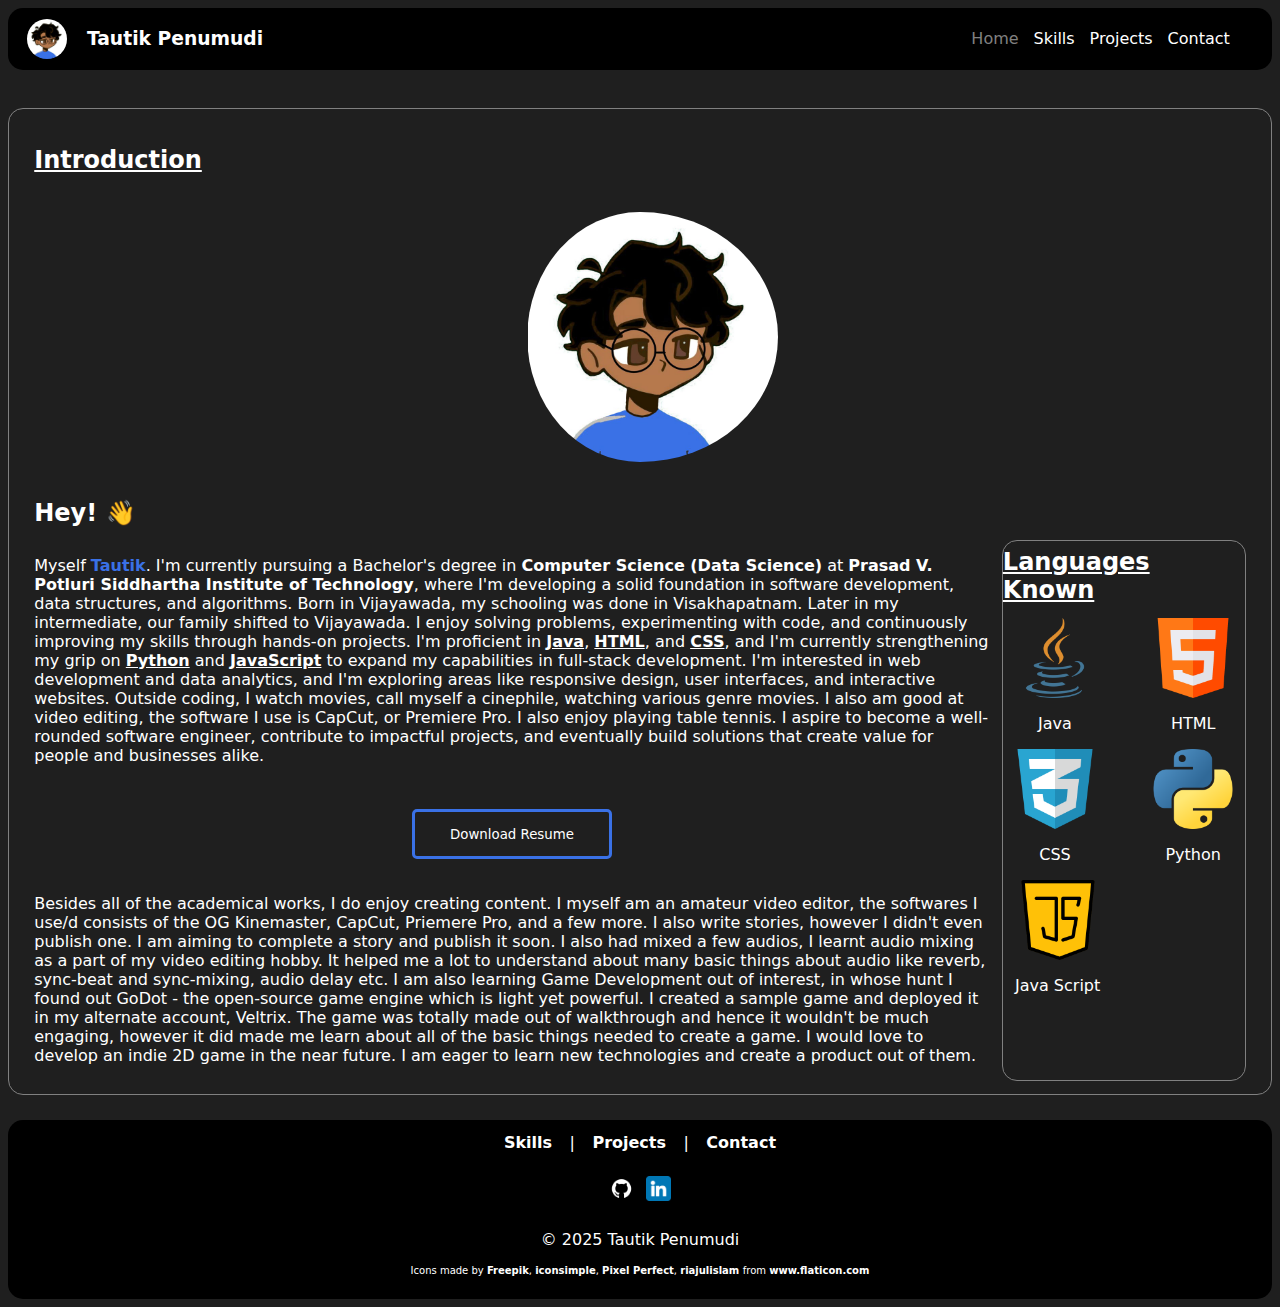
<file: index.html>
<!DOCTYPE html>
<html lang="en">
<head>
    <meta charset="UTF-8">
    <meta name="viewport" content="width=device-width, initial-scale=1.0">
    <link rel="stylesheet" href="css/style.css">
    <link rel="stylesheet" href="css/nav-bar.css">
    <link rel="stylesheet" href="css/main.css">
    <link rel="stylesheet" href="css/footer.css">
    <link rel="shortcut icon" href="website-image.jpeg" type="image/x-icon">
    <title>Tautik Penumudi</title>
</head>
<body>
    <header class="website-header">
        <div class="name-img">
        <img class="website-img" src="website-image.jpeg">
        <h3 id="title">Tautik Penumudi</h3>
        </div>
        <nav id="navigation-bar" class="navigation">
            <a id="top-sections" href="#" style="color: grey;">Home</a>
            <a id="top-sections" href="skills.html">Skills</a>
            <a id="top-sections" href="projects.html">Projects</a>
            <a id="top-sections" href="contact.html">Contact</a>
        </nav>     
    </header>
    
    <main>
        <div class="main-window">
            <div class="main-section">
                <h2>Introduction</h2>
                <div class="profile-pic">
                    <img id="profile-pic" src="website-image.jpeg">
                </div>
                <div class="about-section">
                    <h2>Hey! 👋</h2>
                    <div class="about-sub1">
                    <div class="about-sub2">
                    <div class="about-text">
                    <p>Myself <strong style="color:rgb(58, 113, 230)">Tautik</strong>. I'm currently pursuing a 
                        Bachelor's degree in <strong>Computer Science (Data Science)</strong> at 
                        <strong>Prasad V. Potluri Siddhartha Institute of 
                        Technology</strong>, where I'm developing a solid 
                        foundation in software development, data 
                        structures, and algorithms. Born in 
                        Vijayawada, my schooling was done in 
                        Visakhapatnam. Later in my intermediate, 
                        our family shifted to Vijayawada. I 
                        enjoy solving problems, experimenting 
                        with code, and continuously improving my 
                        skills through hands-on projects. 
                        I'm proficient in <strong style="text-decoration: underline;">Java</strong>, <strong style="text-decoration: underline;">HTML</strong>, and <strong style="text-decoration: underline;">CSS</strong>, 
                        and I'm currently strengthening my grip 
                        on <strong style="text-decoration: underline;">Python</strong> and <strong style="text-decoration: underline;">JavaScript</strong> to expand my 
                        capabilities in full-stack development. 
                        I'm interested in web 
                        development and data analytics, and 
                        I'm exploring areas like responsive 
                        design, user interfaces, and interactive 
                        websites. Outside coding, I watch movies, call myself a cinephile, 
                        watching various genre 
                        movies. I also am
                        good at video editing, the software I use 
                        is CapCut, or Premiere Pro. I also enjoy
                        playing table tennis. I aspire to become a 
                        well-rounded software engineer, contribute 
                        to impactful projects, and eventually build 
                        solutions that create value for people and 
                        businesses alike.
                    </p>
                    </div>
                    <div class="download-button">
                    <a href="resume.pdf" download>
                        <button id="resume-download">Download Resume</button>
                    </a>
                    </div>
                    <div class="about-text">
                        <p>Besides all of the academical works, I do 
                            enjoy creating content. I myself am an
                            amateur video editor, the softwares I use/d
                            consists of the OG Kinemaster, CapCut, Priemere
                            Pro, and a few more. I also write stories,
                            however I didn't even publish one. I am aiming
                            to complete a story and publish it soon. I also
                            had mixed a few audios, I learnt audio mixing as
                            a part of my video editing hobby. It helped me a lot
                            to understand about many basic things about audio
                            like reverb, sync-beat and sync-mixing, audio delay
                            etc. I am also learning Game Development out of interest,
                            in whose hunt I found out GoDot - the open-source game
                            engine which is light yet powerful. I created a sample
                            game and deployed it in my alternate account, Veltrix.
                            The game was totally made out of walkthrough and hence
                            it wouldn't be much engaging, however it did made me
                            learn about all of the basic things needed to create a
                            game. I would love to develop an indie 2D game in the
                            near future. I am eager to learn new technologies and
                            create a product out of them.
                        </p>
                    </div>
                    </div>
                    <div class="languages-known">
                        <div class="title">
                            <h2>Languages Known</h2>
                        </div>
                        <div class="icons">
                            <div class="icons-top">
                            <div class="cards">
                                <img class="icons-png" src="icons/java.png">
                                <p>Java</p>
                            </div>
                            <div class="cards">
                                <img class="icons-png" src="icons/html.png">
                                <p>HTML</p>
                            </div>
                            </div>
                            <div class="icons-middle">
                            <div class="cards">
                                <img class="icons-png" src="icons/text.png">
                                <p>CSS</p>
                            </div>
                            <div class="cards">
                                <img class="icons-png" src="icons/python.png">
                                <p>Python</p>
                            </div>
                            </div>
                            <div class="icons-bottom">
                            <div class="cards">
                                <img class="icons-png" src="icons/java-script.png">
                                <p>Java Script</p>
                            </div>
                            </div>
                        </div>
                    </div>
                    </div>
                </div>
            </div>
        </div>
    </main>

    <footer>
    <nav class="footer-nav">
    <a href="skills.html">Skills</a> |
    <a href="projects.html">Projects</a> |
    <a href="contact.html">Contact</a>
  </nav>
  <div class="socials">
    <div class="footer-cards">
        <a href="https://github.com/tautik1234" target="_blank"><img id="footer-icons" src="icons/github.png"></a>
    </div>
    <div class="footer-cards">
        <a href="https://www.linkedin.com/in/tautik-penumudi-641387295" target="_blank"><img id="footer-icons" src="icons/linkedin.png"></a>
    </div>
    
  </div>
    <p>&copy; 2025 Tautik Penumudi</p>
    <p id="attribution">Icons made by <a href="https://www.flaticon.com/authors/freepik">Freepik</a>, <a href="https://www.flaticon.com/authors/iconsimple">iconsimple</a>, <a href="https://www.flaticon.com/authors/pixel-perfect">Pixel Perfect</a>, <a href="https://www.flaticon.com/authors/riajulislam">riajulislam </a> from <a href="www.flaticon.com">www.flaticon.com</a></p>
    </footer>
</body>
</html>
</file>
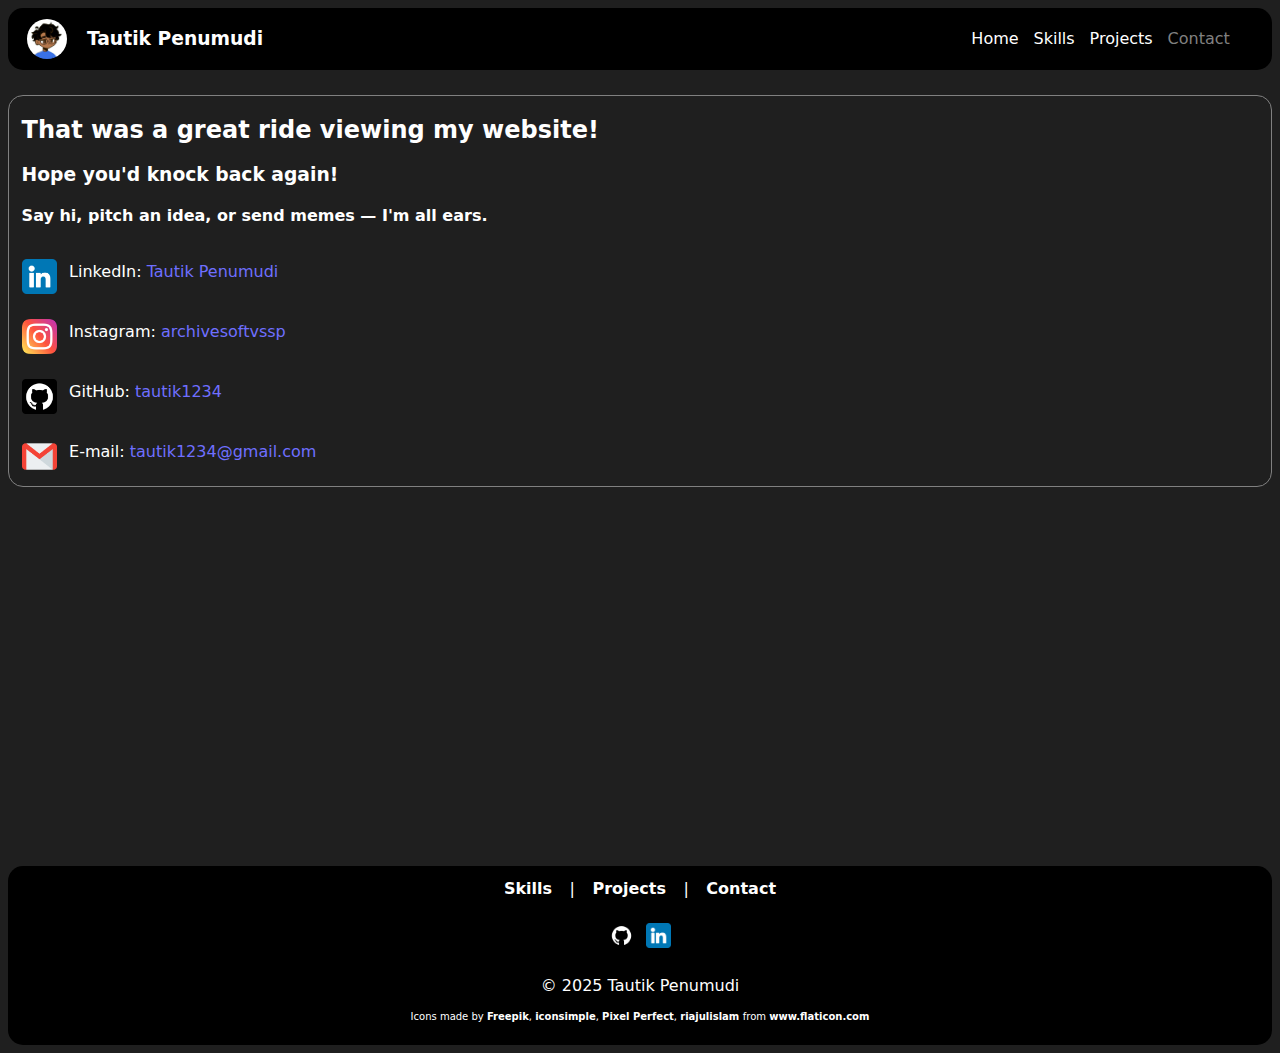
<file: contact.html>
<!DOCTYPE html>
<html lang="en">
<head>
    <meta charset="UTF-8">
    <meta name="viewport" content="width=device-width, initial-scale=1.0">
    <link rel="shortcut icon" href="website-image.jpeg" type="image/x-icon">
    <link rel="stylesheet" href="css/style.css">
    <link rel="stylesheet" href="css/nav-bar.css">
    <link rel="stylesheet" href="css/footer.css">
    <link rel="stylesheet" href="css/contact.css">
    <title>Contact</title>
</head>
<body>
    <header class="website-header">
        <div class="name-img">
        <img class="website-img" src="website-image.jpeg">
        <h3 id="title">Tautik Penumudi</h3>
        </div>
        <nav id="navigation-bar" class="navigation">
            <a id="top-sections" href="index.html">Home</a>
            <a id="top-sections" href="skills.html">Skills</a>
            <a id="top-sections" href="projects.html">Projects</a>
            <a id="top-sections" href="#" style="color: grey;">Contact</a>
        </nav>     
    </header>

    <main>
        <div class="contact-main-window">
            <div class="contact-main-window-textbox">
                <h2>That was a great ride viewing my website!</h2>
                <h3>Hope you'd knock back again!</h3>
                <h4>Say hi, pitch an idea, or send memes — I'm all ears.</h4>
                <div class="social-links"><img id="mini-icons" src="icons/linkedin.png"><p> LinkedIn: <a href="https://www.linkedin.com/in/tautik-penumudi-641387295" target="_blank" style="color: rgb(111, 111, 255); text-decoration: none;">Tautik Penumudi</a></p></div>
                <div class="social-links"><img id="mini-icons" src="icons/instagram.png"><p>Instagram: <a href="https://www.instagram.com/archivesoftvssp/" target="_blank" style="color: rgb(111, 111, 255); text-decoration: none;">archivesoftvssp</a></p></div>
                <div class="social-links"><img id="mini-icons" src="icons/github.png"><p>GitHub: <a href="https://github.com/tautik1234" target="_blank" style="color: rgb(111, 111, 255); text-decoration: none;">tautik1234</a></p></div>
                <div class="social-links"><img id="mini-icons" src="icons/gmail.png"><p>E-mail: <a href="https://mail.google.com/mail/u/0/?fs=1&to=tautik1234@gmail.com&tf=cm" target="_blank" style="color: rgb(111, 111, 255); text-decoration: none;">tautik1234@gmail.com</a></p></div>
            </div>
        </div>
    </main>

    <footer style="margin-top: 30%;">
    <nav class="footer-nav">
    <a href="skills.html">Skills</a> |
    <a href="projects.html">Projects</a> |
    <a href="contact.html">Contact</a>
  </nav>
  <div class="socials">
    <div class="footer-cards">
        <a href="https://github.com/tautik1234" target="_blank"><img id="footer-icons" src="icons/github.png"></a>
    </div>
    <div class="footer-cards">
        <a href="https://www.linkedin.com/in/tautik-penumudi-641387295" target="_blank"><img id="footer-icons" src="icons/linkedin.png"></a>
    </div>
    
  </div>
    <p>&copy; 2025 Tautik Penumudi</p>
    <p id="attribution">Icons made by <a href="https://www.flaticon.com/authors/freepik">Freepik</a>, <a href="https://www.flaticon.com/authors/iconsimple">iconsimple</a>, <a href="https://www.flaticon.com/authors/pixel-perfect">Pixel Perfect</a>, <a href="https://www.flaticon.com/authors/riajulislam">riajulislam </a> from <a href="www.flaticon.com">www.flaticon.com</a></p>
    </footer>
</body>
</html>
</file>
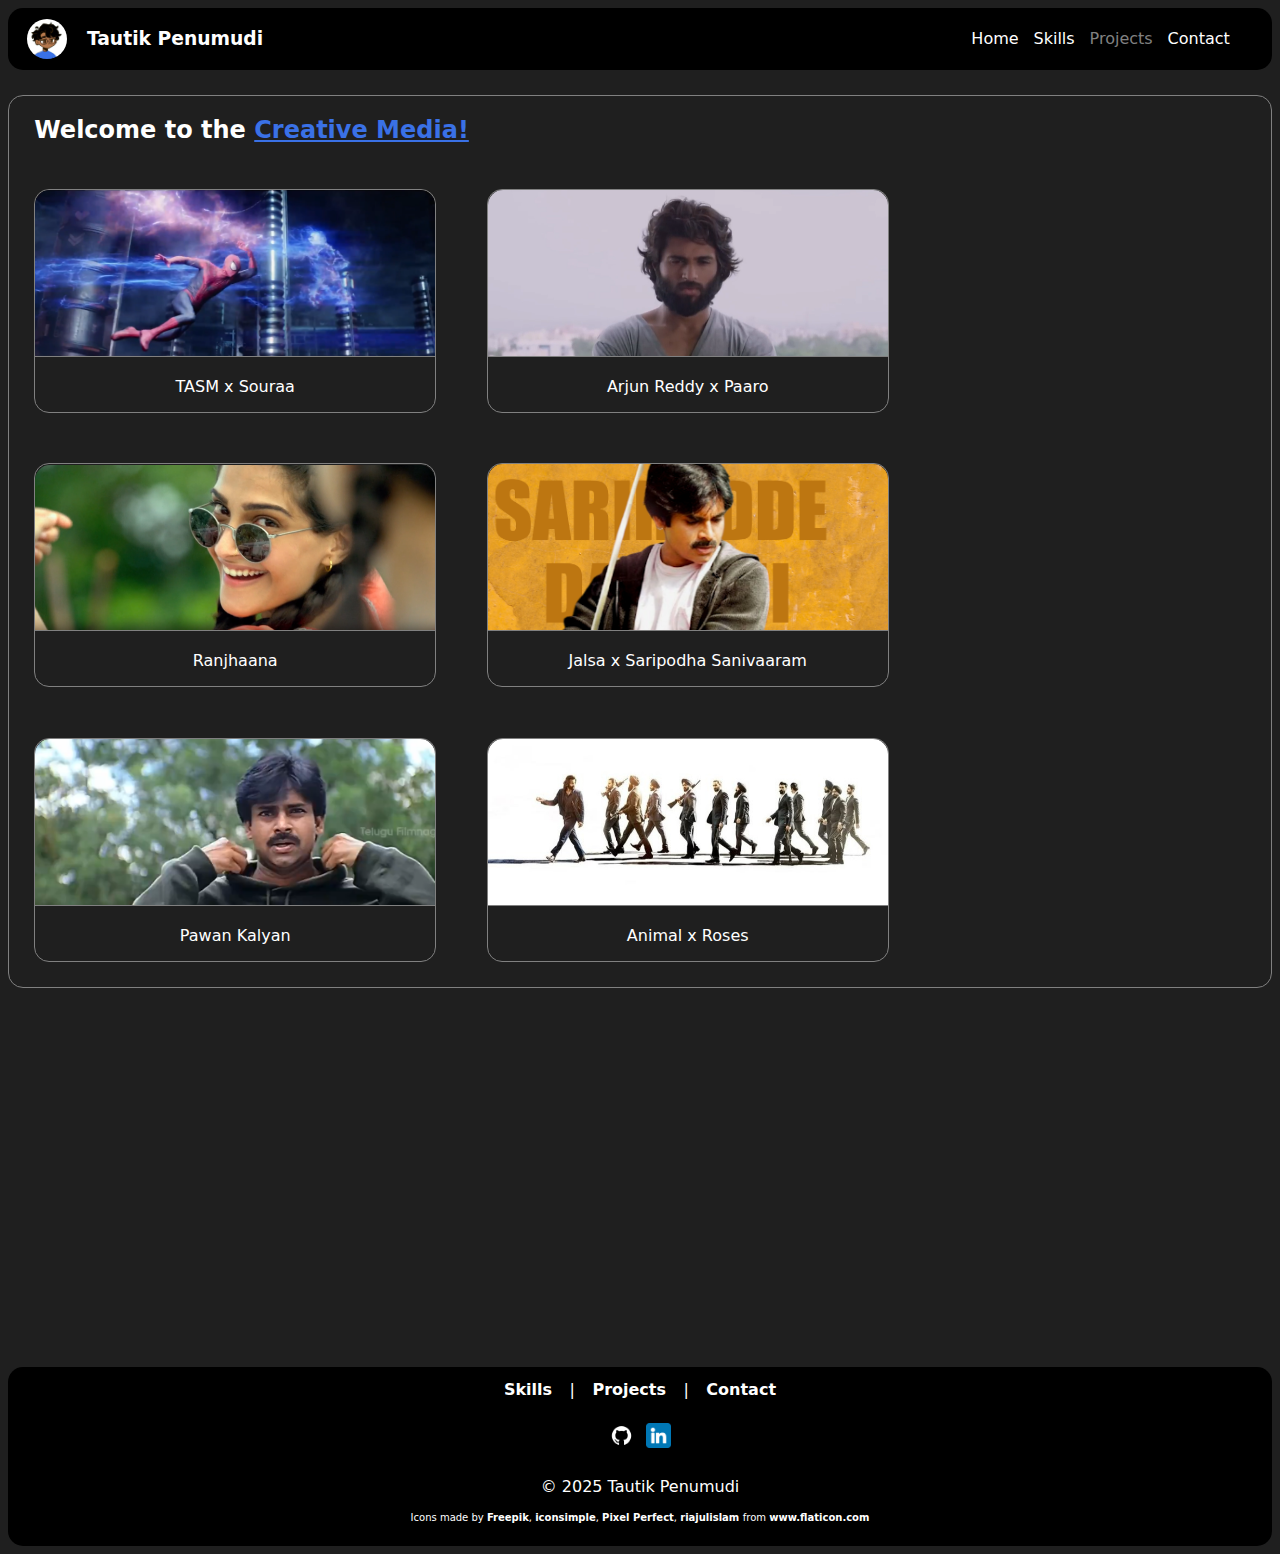
<file: creative-media.html>
<!DOCTYPE html>
<html lang="en">
<head>
    <meta charset="UTF-8">
    <meta name="viewport" content="width=device-width, initial-scale=1.0">
    <link rel="shortcut icon" href="website-image.jpeg" type="image/x-icon">
    <link rel="stylesheet" href="css/style.css">
    <link rel="stylesheet" href="css/nav-bar.css">
    <link rel="stylesheet" href="css/footer.css">
    <link rel="stylesheet" href="css/creative-media.css">
    <title>Creative Media</title>
</head>
<body>
    <header class="website-header">
        <div class="name-img">
        <img class="website-img" src="website-image.jpeg">
        <h3 id="title">Tautik Penumudi</h3>
        </div>
        <nav id="navigation-bar" class="navigation">
            <a id="top-sections" href="index.html">Home</a>
            <a id="top-sections" href="skills.html">Skills</a>
            <a id="top-sections" href="projects.html" style="color: grey;">Projects</a>
            <a id="top-sections" href="contact.html">Contact</a>
        </nav>     
    </header>

    <main>
        <div class="creative-media-main-window">
            <div class="creative-media-main-window-textbox">
                <h2>Welcome to the <strong style="text-decoration: underline; color: rgb(58,113,230);">Creative Media!</strong></h2>
            </div>
            <div class="creative-media-main-window-displaybox">
                <div class="cards" data-index="0" onclick="openvideo()">
                    <div class="cards-top">
                        <img id="vid-thumbnails" src="thumbnails/spideyxsoura.png">
                    </div>
                    <div class="cards-bottom">
                        <p>TASM x Souraa</p>
                    </div>
                </div>
                <div class="cards" data-index="1" onclick="openvideo()">
                    <div class="cards-top">
                        <img id="vid-thumbnails" src="thumbnails/arjunreddyxpaaro.png">
                    </div>
                    <div class="cards-bottom">
                        <p>Arjun Reddy x Paaro</p>
                    </div>
                </div>
                <div class="cards" data-index="2" onclick="openvideo()">
                    <div class="cards-top">
                        <img id="vid-thumbnails" src="thumbnails/ranjhaana.png">
                    </div>
                    <div class="cards-bottom">
                        <p>Ranjhaana</p>
                    </div>
                </div>
                <div class="cards" data-index="2" onclick="openvideo()">
                    <div class="cards-top">
                        <img id="vid-thumbnails" src="thumbnails/jalsaxssn.png">
                    </div>
                    <div class="cards-bottom">
                        <p>Jalsa x Saripodha Sanivaaram</p>
                    </div>
                </div>
                <div class="cards" data-index="2" onclick="openvideo()">
                    <div class="cards-top">
                        <img id="vid-thumbnails" src="thumbnails/pawankalyan.png">
                    </div>
                    <div class="cards-bottom">
                        <p>Pawan Kalyan</p>
                    </div>
                </div>
                <div class="cards" data-index="2" onclick="openvideo()">
                    <div class="cards-top">
                        <img id="vid-thumbnails" src="thumbnails/animalxroses.jpeg">
                    </div>
                    <div class="cards-bottom">
                        <p>Animal x Roses</p>
                    </div>
                </div>
                <div class="video-player-bg" id="video-player-bg">
                        <div id="video-player-main">
                            <div id="video-player-top">
                                <p onclick="closevideo()" style="cursor: pointer; margin: 0px; background-color: red; width: max-content; border-radius: 3px; padding: 0.6%;">X</p>
                            </div>
                            <div id="video-player-video">
                                <div id="main-video" class="main-video"></div>
                            </div>
                        </div>
                </div>
            </div>
        </div>
    </main>

    <footer style="margin-top: 30%;">
    <nav class="footer-nav">
    <a href="skills.html">Skills</a> |
    <a href="projects.html">Projects</a> |
    <a href="contact.html">Contact</a>
  </nav>
  <div class="socials">
    <div class="footer-cards">
        <a href="https://github.com/tautik1234" target="_blank"><img id="footer-icons" src="icons/github.png"></a>
    </div>
    <div class="footer-cards">
        <a href="https://www.linkedin.com/in/tautik-penumudi-641387295" target="_blank"><img id="footer-icons" src="icons/linkedin.png"></a>
    </div>
    
  </div>
    <p>&copy; 2025 Tautik Penumudi</p>
    <p id="attribution">Icons made by <a href="https://www.flaticon.com/authors/freepik">Freepik</a>, <a href="https://www.flaticon.com/authors/iconsimple">iconsimple</a>, <a href="https://www.flaticon.com/authors/pixel-perfect">Pixel Perfect</a>, <a href="https://www.flaticon.com/authors/riajulislam">riajulislam </a> from <a href="www.flaticon.com">www.flaticon.com</a></p>
    </footer>
    
    <script src="js/videoplayer.js"></script>
</body>
</html>
</file>
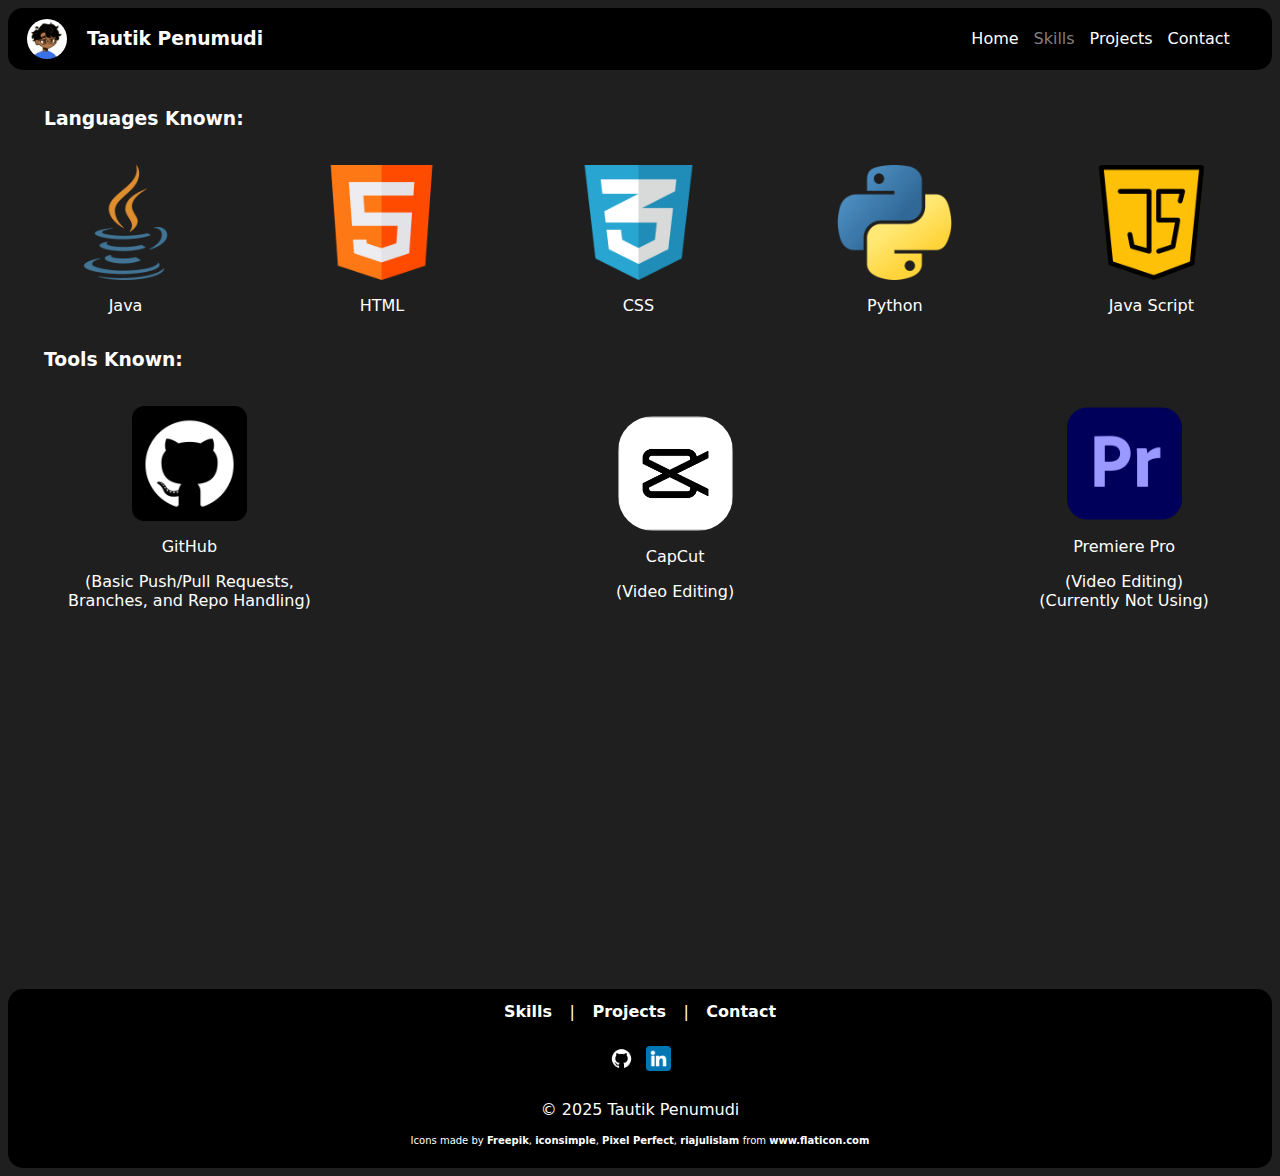
<file: skills.html>
<!DOCTYPE html>
<html lang="en">
<head>
    <meta charset="UTF-8">
    <meta name="viewport" content="width=device-width, initial-scale=1.0">
    <link rel="stylesheet" href="css/nav-bar.css">
    <link rel="stylesheet" href="css/style.css">
    <link rel="stylesheet" href="css/skills-css.css">
    <link rel="stylesheet" href="css/footer.css">
    <link rel="shortcut icon" href="website-image.jpeg" type="image/x-icon">
    <title>Skills</title>
</head>
<body>
    <header class="website-header">
        <div class="name-img">
        <img class="website-img" src="website-image.jpeg">
        <h3 id="title">Tautik Penumudi</h3>
        </div>
        <nav id="navigation-bar" class="navigation">
            <a id="top-sections" href="index.html">Home</a>
            <a id="top-sections" href="#" style="color: grey;">Skills</a>
            <a id="top-sections" href="projects.html">Projects</a>
            <a id="top-sections" href="contact.html">Contact</a>
        </nav>
    </header>

    <main>
        <div class="skills-main-section">
            <div class="skills-sub-section-1">
                <div class="skills-sub-section-1-heading">
                    <h3>Languages Known:</h3>
                </div>
                <div class="skills-sub-section-1-content">
                    <div class="skills-sub-section-1-content-1">
                        <div class="cards">
                            <img class="icons-png" src="icons/java.png">
                            <p>Java</p>
                        </div>
                        <div class="cards">
                            <img class="icons-png" src="icons/html.png">
                            <p>HTML</p>
                        </div>
                        <div class="cards">
                            <img class="icons-png" src="icons/text.png">
                            <p>CSS</p>
                            </div>
                        <div class="cards">
                            <img class="icons-png" src="icons/python.png">
                            <p>Python</p>
                        </div>
                        <div class="cards">
                            <img class="icons-png" src="icons/java-script.png">
                            <p>Java Script</p>
                        </div>
                    </div>
                </div>
            </div>

            <div class="skills-sub-section-1">
                <div class="skills-sub-section-1-heading">
                    <h3>Tools Known:</h3>
                </div>
                <div class="skills-sub-section-1-content">
                    <div class="skills-sub-section-1-content-1">
                        <div class="cards">
                            <img class="icons-png" src="icons/github.png">
                            <p>GitHub</p>
                            <p id="github-1">(Basic Push/Pull Requests,</p> 
                            <p id="github-1">Branches, and Repo Handling)</p>
                        </div>
                        <div class="cards">
                            <img class="icons-png" style="border-radius: 35px;" src="icons/capcut.png">
                            <p>CapCut</p>
                            <p id="github-1">(Video Editing)</p>
                        </div>
                        <div class="cards">
                            <img class="icons-png" src="icons/premiere-pro.png">
                            <p>Premiere Pro</p>
                            <p id="github-1">(Video Editing)</p>
                            <p id="github-1">(Currently Not Using)</p>
                        </div>
                    </div>
                </div>
            </div>
        </div>
    </main>

    <footer style="margin-top: 30%;">
    <nav class="footer-nav">
    <a href="skills.html">Skills</a> |
    <a href="projects.html">Projects</a> |
    <a href="contact.html">Contact</a>
  </nav>
  <div class="socials">
    <div class="footer-cards">
        <a href="https://github.com/tautik1234" target="_blank"><img id="footer-icons" src="icons/github.png"></a>
    </div>
    <div class="footer-cards">
        <a href="https://www.linkedin.com/in/tautik-penumudi-641387295" target="_blank"><img id="footer-icons" src="icons/linkedin.png"></a>
    </div>
    
  </div>
    <p>&copy; 2025 Tautik Penumudi</p>
    <p id="attribution">Icons made by <a href="https://www.flaticon.com/authors/freepik">Freepik</a>, <a href="https://www.flaticon.com/authors/iconsimple">iconsimple</a>, <a href="https://www.flaticon.com/authors/pixel-perfect">Pixel Perfect</a>, <a href="https://www.flaticon.com/authors/riajulislam">riajulislam </a> from <a href="www.flaticon.com">www.flaticon.com</a></p>
    </footer>
</body>
</html>
</file>
<file: css/style.css>
body {
    background-color: rgb(31, 31, 31);
    color: white;
    font-family: system-ui, -apple-system, BlinkMacSystemFont, 'Segoe UI', Roboto, Oxygen, Ubuntu, Cantarell, 'Open Sans', 'Helvetica Neue', sans-serif;
}
</file>
<file: css/nav-bar.css>
.name-img {
    display: flex;
    flex-direction: row;
    align-items: center;
    white-space: nowrap;
}

.website-header {
    margin: 0px;
    background-color: black;
    border-radius: 15px;
    color: white;
    display: flex;
    justify-content: space-between;
    flex-wrap: wrap;
}

.website-img {
    width: 40px;
    height:max-content;
    border-radius: 35px;
    margin-left: 9%;
    margin-right: 9%;
    margin-top: 5%;
    margin-bottom: 5%;
}

#title {
    font-family: system-ui, -apple-system, BlinkMacSystemFont, 'Segoe UI', Roboto, Oxygen, Ubuntu, Cantarell, 'Open Sans', 'Helvetica Neue', sans-serif;
    margin:0px;
    margin-top: 5%;
    margin-bottom: 5%;
}

.navigation a {
    white-space: nowrap;
    color: white;
    text-decoration: none;
    font-family: system-ui, -apple-system, BlinkMacSystemFont, 'Segoe UI', Roboto, Oxygen, Ubuntu, Cantarell, 'Open Sans', 'Helvetica Neue', sans-serif;
    cursor: pointer;
    transition: 0.3s;
}

.navigation a:hover {
    transform:translateY(-3px);
}

.navigation {
    display: flex;
    gap: 3%;
    flex-direction: row;
    flex-wrap: nowrap;
    align-items: center;
    justify-content: flex-end;
    margin-right: 3%;
}

#top-sections {
    margin-left: 2%;
    margin-right: 2%;
}
</file>
<file: css/main.css>
.main-window {
    margin-top: 3%;
    display: flex;
    flex-direction: column;
}

.main-section {
    border: 1px solid grey;
    border-radius: 15px;
    display: flex;
    flex-direction: column;
}

.profile-pic {
    display: flex;
    justify-content: center;
}

#profile-pic {
    width: 250px;
    border-radius: 50%;
    padding-left: 2%;
    margin-top: 2%;
    transition: 0.3s;
}

#profile-pic:hover {
    transform: scale(105%);
}

.main-section h2 {
    margin-top: 3%;
    padding-left: 2%;
    color: white;
    font-family: system-ui, -apple-system, BlinkMacSystemFont, 'Segoe UI', Roboto, Oxygen, Ubuntu, Cantarell, 'Open Sans', 'Helvetica Neue', sans-serif;
    margin-bottom: 1%;
    text-decoration: underline;
}

.about-section {
    padding-left: 2%;
    display: flex;
    flex-direction: column;
}

.about-section p {
    color: white;
    font-family: system-ui, -apple-system, BlinkMacSystemFont, 'Segoe UI', Roboto, Oxygen, Ubuntu, Cantarell, 'Open Sans', 'Helvetica Neue', sans-serif;
}

.about-section h2 {
    padding-left: 0;
    transition: 0.3s;
    text-decoration: none;
    width: max-content;
}

.about-section h2:hover {
    transform: translateY(-3px);
}

.about-sub1 {
    display: flex;
    flex-direction: row;
    margin-right: 2%;
    margin-bottom: 1%;
}

.about-sub2{
    width: 80%;
    display: flex;
    flex-direction: column;
}

.languages-known {
    width: 20%;
    display: flex;
    flex-direction: column;
    border: 1px solid grey;
    border-radius: 15px;
    margin-left: 1%;
}
.title {
    display: flex;
    justify-content: center;
}
.languages-known h2 {
    flex-wrap: wrap;
    margin-top: 3%;
    color: white;
    font-family: system-ui, -apple-system, BlinkMacSystemFont, 'Segoe UI', Roboto, Oxygen, Ubuntu, Cantarell, 'Open Sans', 'Helvetica Neue', sans-serif;
    margin-bottom: 1%;
    text-decoration: underline;
    transition: none;
}

.languages-known h2:hover {
    transform: none;
}

.icons {
    display: flex;
    flex-direction: column;
    padding-top: 5%;
    padding-bottom: 5%;
    padding-left: 5%;
    padding-right: 5%;

}

.cards:hover {
    transform: scale(105%);
}

.icons-top, .icons-middle, .icons-bottom {
    display: flex;
    justify-content: space-between;
    flex-direction: row;
}

.cards {
    width: max-content;
    display: flex;
    flex-direction: column;
    align-items: center;
    justify-content: center;
    transition: 0.3s ease-out;
}

.icons-png {
    width: 80px;
}

#resume-download {
    align-self: center;
    border: 3px solid rgb(58, 113, 230);
    border-radius: 5px;
    width: 200px;
    height: 50px;
    color: white;
    font-family: system-ui, -apple-system, BlinkMacSystemFont, 'Segoe UI', Roboto, Oxygen, Ubuntu, Cantarell, 'Open Sans', 'Helvetica Neue', sans-serif;
    background-color: rgb(31, 31, 31);
    cursor: pointer;
    transition: 0.3s ease-out;
}

#resume-download:hover {
    transform: translateY(-3px);
    background-color: rgb(46, 46, 46);
}

.download-button {
    margin-top: 3%;
    align-self: center;
    margin-bottom: 2%;
}
</file>
<file: css/footer.css>
footer {
    padding: 1%;
    margin-top: 2%;
    background-color: black;
    color: white;
    font-family: system-ui, -apple-system, BlinkMacSystemFont, 'Segoe UI', Roboto, Oxygen, Ubuntu, Cantarell, 'Open Sans', 'Helvetica Neue', sans-serif;
    text-align: center;
    border-radius: 15px;
}

footer a {
    color: white;
    text-decoration: none;
    font-weight: bold;
    transition: 0.1s ease-in;
}

footer a:hover {
    color: grey;
}

.socials {
    align-items: center;
    justify-content: center;
    margin-top: 2%;
    margin-bottom: 2%;
    display: flex;
    flex-direction: row;
    gap: 1%;
}

#footer-icons {
    width:25px;
}

.footer-cards img{
    transition: 0.1s ease-out;
}

.footer-cards img:hover {
    transform: scale(110%);
}

.footer-nav a{
    padding-left: 1%;
    padding-right: 1%;
}

#attribution {
    font-size: x-small;
}
</file>
<file: css/contact.css>
.contact-main-window {
    border: 1px solid grey;
    border-radius: 15px;
    margin-top: 2%;
}

.contact-main-window-textbox {
    margin-top: 1%;
    margin-left: 1%;
}

#mini-icons {
    width: 35px;
    margin-top: 1%;
    margin-bottom: 1%;
    margin-right: 1%;
}

.social-links {
    display: flex;
    flex-direction: row;
}
</file>
<file: css/creative-media.css>
.creative-media-main-window {
    border: 1px solid grey;
    border-radius: 15px;
    margin-top: 2%;
}

.creative-media-main-window-textbox {
    margin-left: 2%;
}

.creative-media-main-window-displaybox {
    display: flex;
    flex-direction: row;
    flex-wrap: wrap;
}

.cards {
    border: 1px solid grey;
    border-radius: 15px;
    margin: 2%;
    display: flex;
    flex-direction: column;
    align-items: center;
    justify-content: center;
    transition: 0.3s ease-out;
    width: max-content;
    cursor: pointer;
}

#vid-thumbnails {
    width: 400px;
    border-top-left-radius: 15px;
    border-top-right-radius: 15px;
    border-bottom: 1px solid grey;
}

.cards-top {
    max-width: 400px;
    width: max-content;
}

.cards-bottom {
    max-width: 400px;

}

.cards:hover {
    transform: scale(105%);
}

.main-video {
    width: 100vh;
    height: 70vh;
}

.video-player-bg {
    display: none;
    top: 0;
    left: 0;
    flex-direction: column;
    background-color: rgba(0,0,0,0.6);
    z-index: 1000;
    position: fixed;
    width: 100%;
    height: 100%;
    align-items: center;
    justify-content: center;
}

.video-player-bg.active {
    display: flex;
}

#video-player-main {
    border: 1px solid grey;
    border-radius: 15px;
    background-color: rgb(31,31,31);
    padding: 1%;
}

#video-player-top {
    margin-bottom: 1%;
    margin-left: 1%;
}
</file>
<file: css/skills-css.css>
.cards {
    width: max-content;
    display: flex;
    flex-direction: column;
    align-items: center;
    justify-content: center;
    transition: 0.3s ease-out;
}

.icons-png {
    width: 115px;
}

.skills-sub-section-1-content-1 {
    display: flex;
    flex-direction: row;
    justify-content: space-between;
}

.cards:hover {
    transform: scale(105%);
}

.skills-main-section {
    /*margin-left: 5%;*/
    margin-right: 5%;
    margin-top: 3%;
}

.skills-sub-section-1-heading {
    margin-left: 3%;
}

.skills-sub-section-1-content {
    margin-top: 3%;
    margin-left: 5%;
}

#github-1 {
    margin: 0px;
}
</file>
